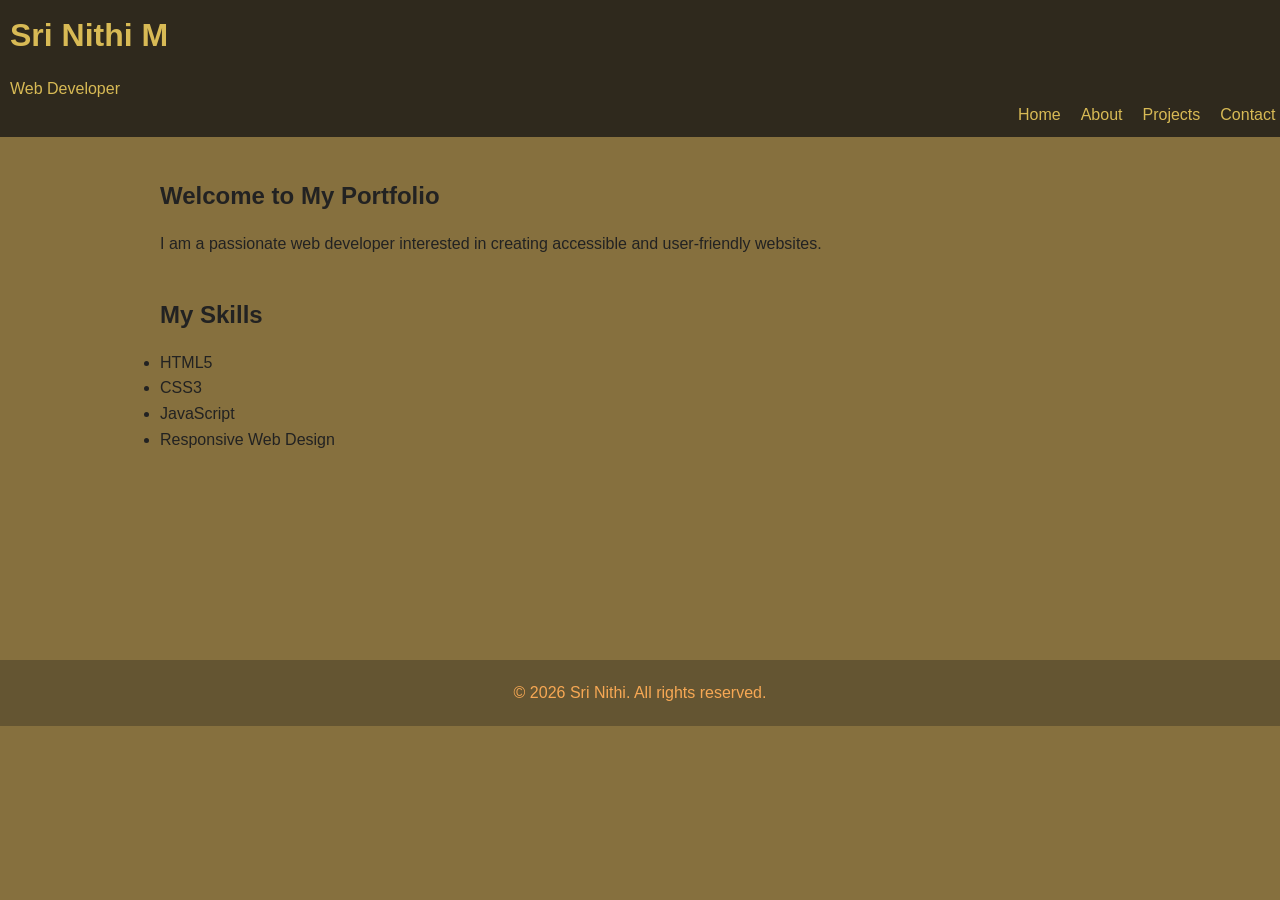
<file: Index.html>
<!DOCTYPE html>
<html lang="en">
<head>
    <meta charset="UTF-8">
    <meta name="viewport" content="width=device-width, initial-scale=1.0">
    <meta name="description" content="Personal portfolio website showcasing my skills, projects and experience.">
    <meta name="author" content="Sri Nithi">
    <meta name="keywords" content="web developer, portfolio, HTML, CSS, JavaScript">
    <link rel="stylesheet" href="style.css">
    <title>Sri Nithi | Web Developer Portfolio</title>
</head>

<body>

    <header>
        <h1>Sri Nithi M</h1>

        <p>Web Developer</p>

        <nav aria-label="Main navigation">
            <ul>
                <li><a href="index.html">Home</a></li>
                <li><a href="about.html">About</a></li>
                <li><a href="project.html">Projects</a></li>
                <li><a href="contact.html">Contact</a></li>
            </ul>
        </nav>
    </header>

    <main>

        <section aria-labelledby="welcome-heading">
            <h2 id="welcome-heading">Welcome to My Portfolio</h2>

            <p>
                I am a passionate web developer interested in
                creating accessible and user-friendly websites.
            </p>


        </section>

        <section aria-labelledby="skills-heading">
            <h2 id="skills-heading">My Skills</h2>

            <ul>
                <li>HTML5</li>
                <li>CSS3</li>
                <li>JavaScript</li>
                <li>Responsive Web Design</li>
            </ul>
        </section>

    </main>

    <footer>
        <p>&copy; 2026 Sri Nithi. All rights reserved.</p>
    </footer>

</body>
</html>
</file>
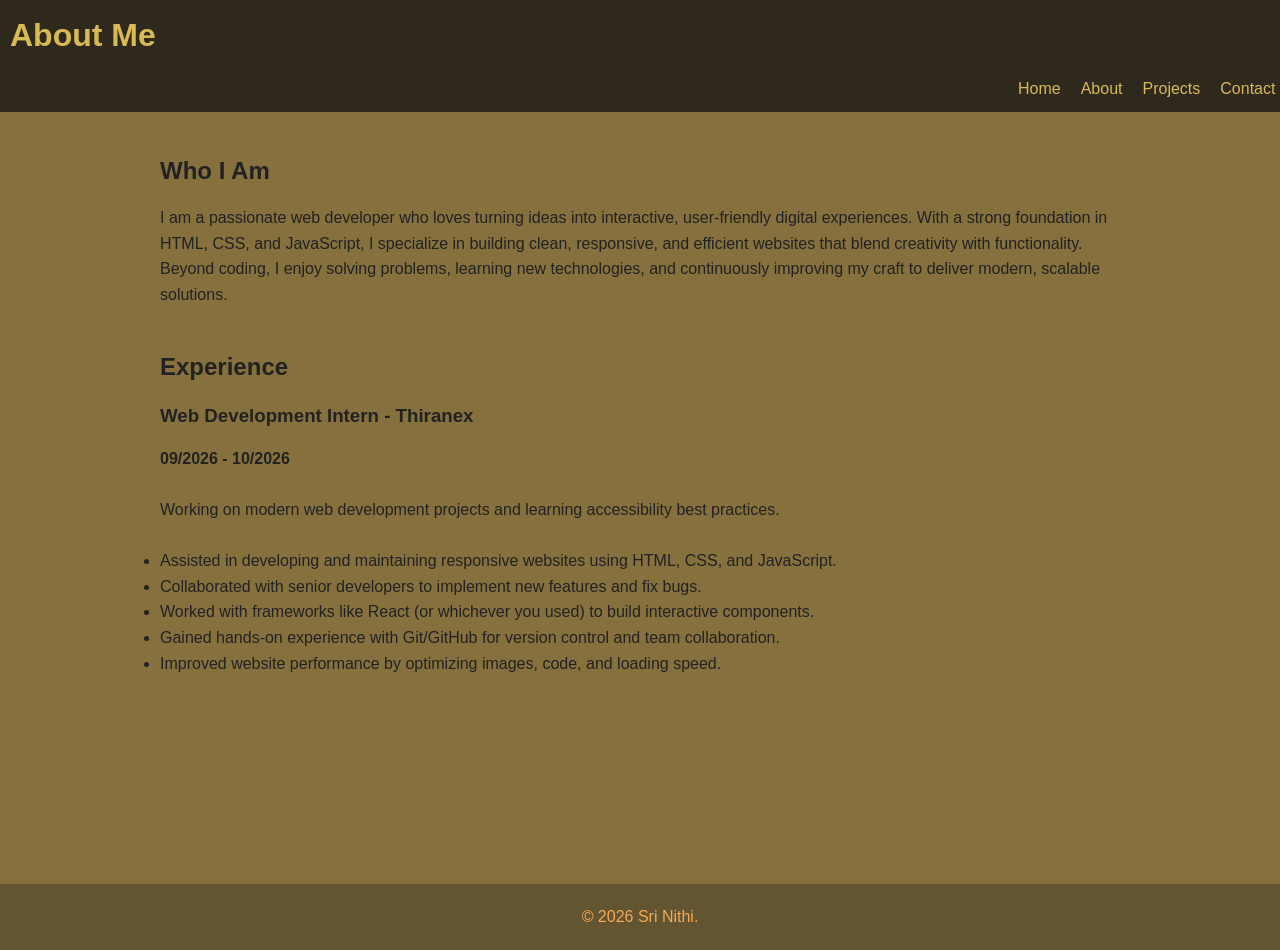
<file: about.html>
<!DOCTYPE html>
<html lang="en">

<head>
    <meta charset="UTF-8">
    <meta name="viewport" content="width=device-width, initial-scale=1.0">
    <meta name="description" content="Learn more about Sri Nithi, a passionate web developer.">
    <meta name="author" content="Sri Nithi">
    <link rel="stylesheet" href="style.css">
    <title>About Me | Sri Nithi</title>
    
</head>

<body>

    <header>

        <h1>About Me</h1>

        <nav aria-label="Main navigation">
            <ul>
                <li><a href="index.html">Home</a></li>
                <li><a href="about.html">About</a></li>
                <li><a href="project.html">Projects</a></li>
                <li><a href="contact.html">Contact</a></li>
            </ul>
        </nav>

    </header>

    <main>

        <section aria-labelledby="about-heading">

            <h2 id="about-heading">Who I Am</h2>

    <section id="about">
        <p>
            I am a passionate web developer who loves turning ideas into interactive, 
           user‑friendly digital experiences. With a strong foundation in HTML, CSS, 
           and JavaScript, I specialize in building clean, responsive, and efficient 
           websites that blend creativity with functionality.
        </p>
        <p>
            Beyond coding, I enjoy solving problems, learning new technologies, and 
            continuously improving my craft to deliver modern, scalable solutions.
        </p>
    </section>


        </section>

        <section aria-labelledby="experience-heading">

            <h2 id="experience-heading">Experience</h2>

            <article>
                <h3>Web Development Intern - Thiranex</h3>
                <h4>09/2026 - 10/2026</h4>

                <br>
                <p>
                    Working on modern web development projects
                    and learning accessibility best practices.
                </p> 
       <br>
                <ul>
                   <li>Assisted in developing and maintaining responsive websites using HTML, CSS, and JavaScript.</li>
                   <li>Collaborated with senior developers to implement new features and fix bugs.</li>
                   <li>Worked with frameworks like React (or whichever you used) to build interactive components.</li>
                   <li>Gained hands-on experience with Git/GitHub for version control and team collaboration.</li>
                   <li>Improved website performance by optimizing images, code, and loading speed.</li>
                </ul>
            </article>

        </section>

    </main>

    <footer>
        <p>&copy; 2026 Sri Nithi.</p>
    </footer>

</body>
</html>
</file>
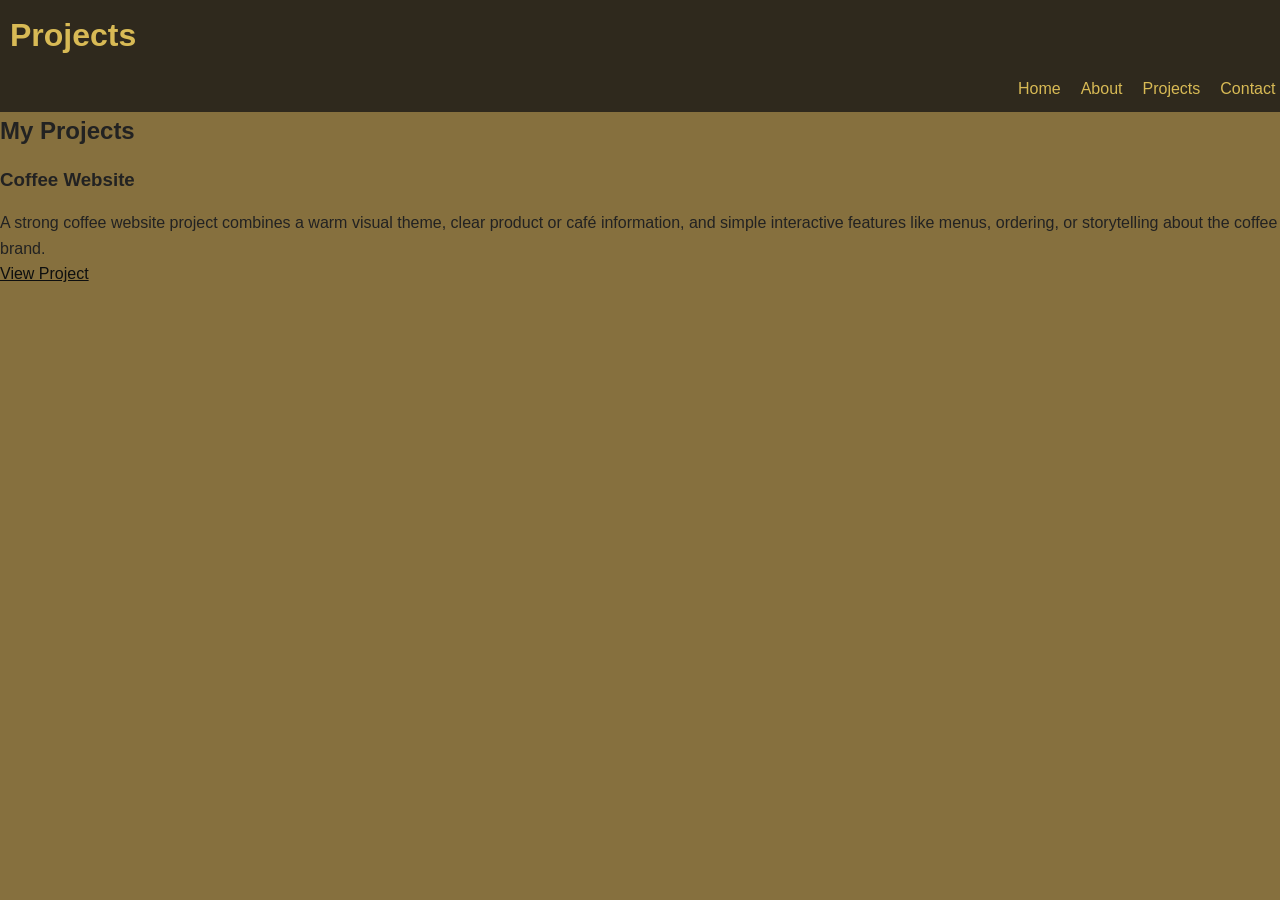
<file: project.html>
<!DOCTYPE html>
<html lang="en">

<head>
    <meta charset="UTF-8">
    <meta name="viewport" content="width=device-width, initial-scale=1.0">
    <meta name="description" content="Learn more about Sri Nithi, a passionate web developer.">
    <meta name="author" content="Sri Nithi">
    <link rel="stylesheet" href="style.css">
    <title>Projects | Sri Nithi</title>
    
</head>

<body>
     <header>

        <h1>Projects</h1>

        <nav aria-label="Main navigation">
            <ul>
                <li><a href="index.html">Home</a></li>
                <li><a href="about.html">About</a></li>
                <li><a href="project.html">Projects</a></li>
                <li><a href="contact.html">Contact</a></li>
            </ul>
        </nav>

      </header>

    <section aria-labelledby="projects-heading">

        <h2 id="projects-heading">My Projects</h2>

        <article>
            <h3>Coffee Website</h3>

            <p>A strong coffee website project combines a warm visual theme, clear product or café information, and simple interactive features like menus, ordering, or storytelling about the coffee brand.</p>

            <a href="https://coffeweb-60031148294.development.catalystserverless.in/app/index.html" aria-label="View Coffee Website Project">View Project</a>
        </article>

    </section>


</body>
</html>
</file>
<file: style.css>
/* Reset */
* {
    margin: 0;
    padding: 0;
    box-sizing: border-box;
}

/* Base styles */
body {
    font-family: Arial, sans-serif;
    line-height: 1.6;
    color: #222;
    background-color: hsla(42, 66%, 26%, 0.832);
}

/* Header */
header {
    background-color: #0f1012bb;
    color: #d8ba55;
    padding: 10px;
}

/* Navigation */
nav ul {
    list-style: none;
    display: flex;
    gap: 20px;
    margin: bottom 20px;;
    margin-left: 80%;
}

nav a {
    color: #d8ba55;
    text-decoration: none;
}

nav a:hover,
nav a:focus {
    text-decoration: underline;
}

/* Main content */
main {
    max-width: 1000px;
    margin: auto;
    padding: 40px 20px;
}

section {
    margin-bottom: 40px;
}

/* Headings */
h1,
h2,
h3 {
    margin-bottom: 15px;
}

span{
    text-align: center;
}

/* Links */
a {
    color: #0e0f0f;
}

a:focus {
    outline: 3px solid #ffcc65;
    outline-offset: 3px;
    cursor: pointer;
}

/* Form */
form {
    max-width: 600px;
    margin-left: 30%;
    
}

form div {
    margin-bottom: 20px;
}

label {
    display: block;
    font-weight: bold;
    margin-bottom: 5px;
}

input,
textarea {
    width: 100%;
    padding: 10px;
    border: 2px solid #9c8568;
    border-radius: 10px;
    font: inherit;
    background-color: #221d1a;
    color: #f7a854;
    
}

input:focus,
textarea:focus {
    outline: 3px solid #ffbf47;
    outline-offset: 2px;
}

button {
    padding: 12px 20px;
    background-color: #221d1a;
    color: #bc7614;
    border: none;
    border-radius: 10px;
    cursor: pointer;
    font: inherit;
}

button:hover {
    background-color: #d8ae59;
    color: #221d1a;
}

button:focus {
    outline: 3px solid #ffbf47;
    outline-offset: 3px;
}

/* Footer */
footer {
    background-color: #11131649;
    color: #f7a854;
    text-align: center;
    padding: 20px;
    margin-top: 10%;
}

/* Responsive design */
@media (max-width: 600px) {
    nav ul {
        flex-direction: column;
        gap: 10px;
    }
}
</file>
